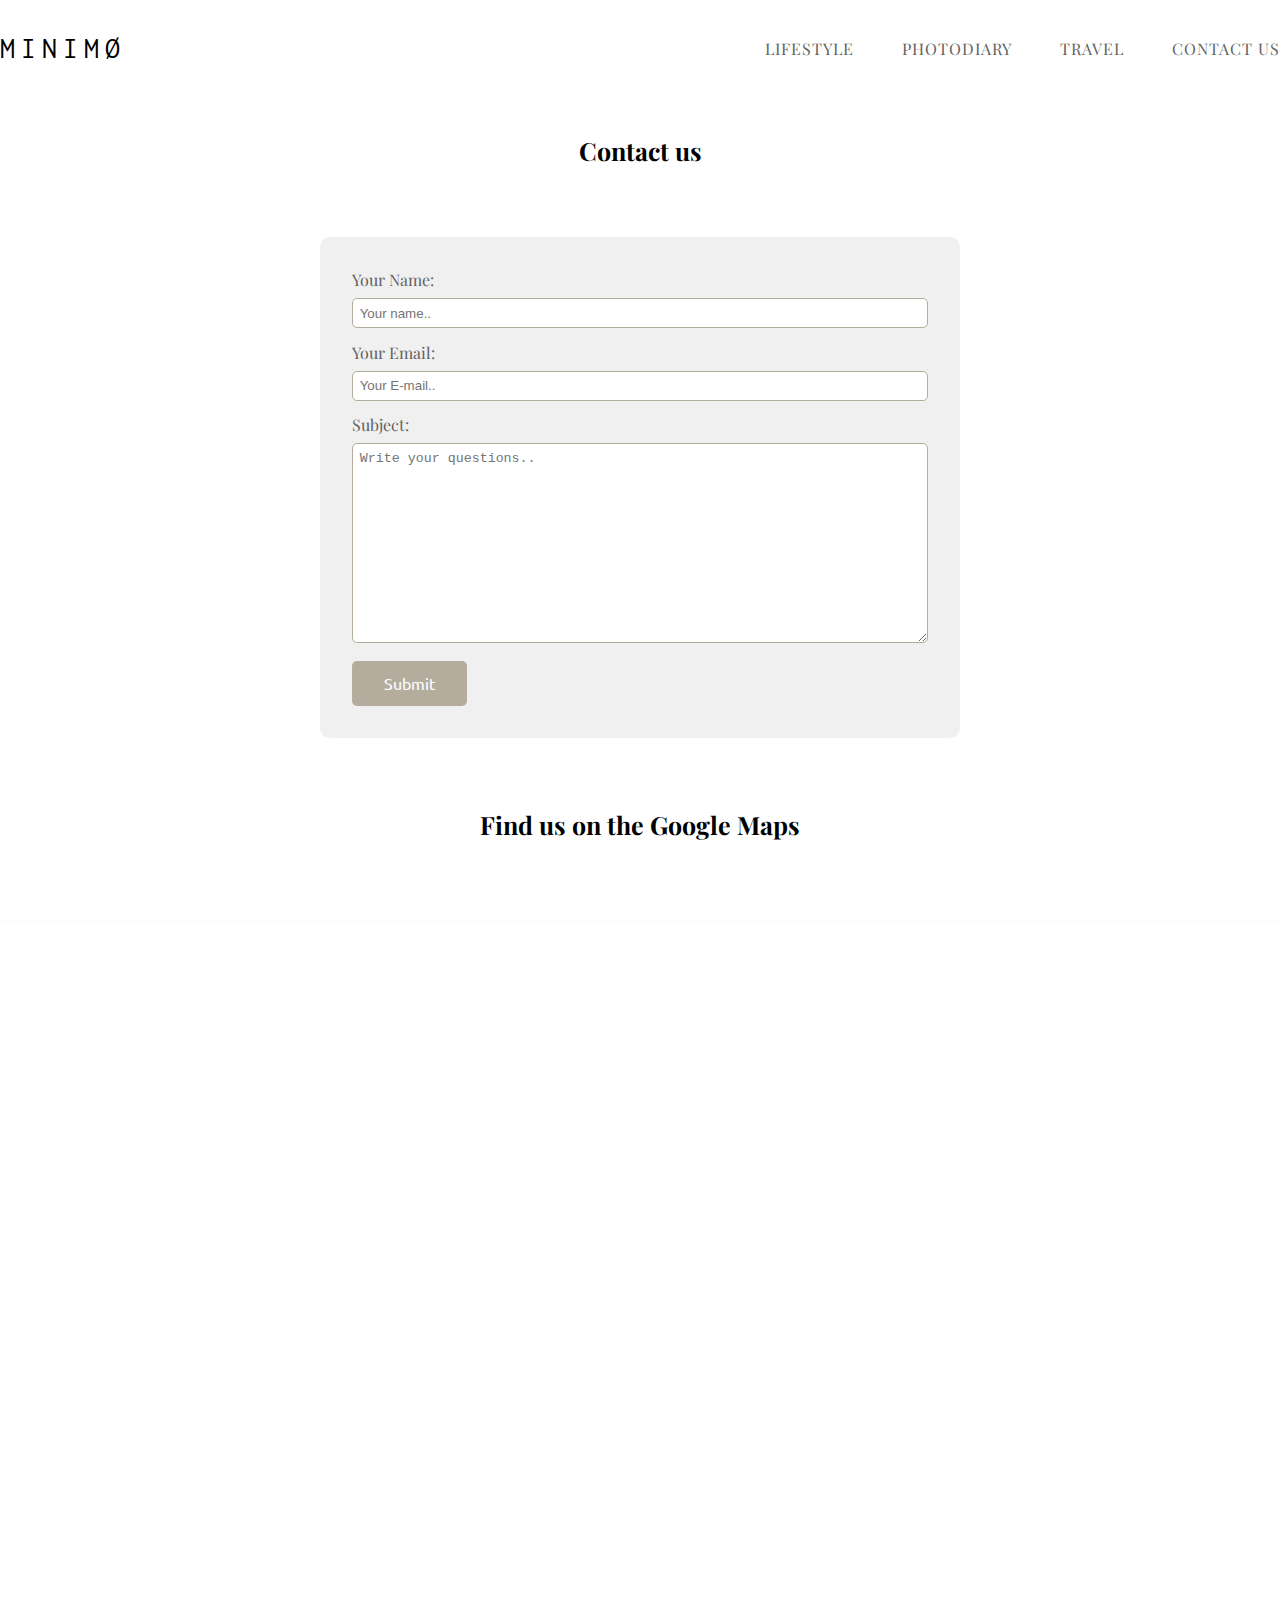
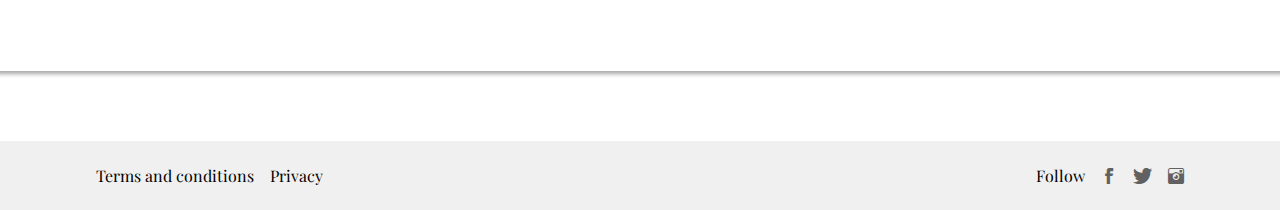
<file: code/contactus.html>
<!DOCTYPE html>
<html lang="en">
<head>
    <meta http-equiv="Cache-Control" content="no-cache, no-store, must-revalidate" />
    <meta http-equiv="Pragma" content="no-cache" />
    <meta http-equiv="Expires" content="0" />
    <meta charset="UTF-8">
    <meta name="viewport" content="width=device-width, initial-scale=1.0">
    <meta http-equiv="X-UA-Compatible" content="ie=edge">
    <link href="https://fonts.googleapis.com/css?family=Playfair+Display" rel="stylesheet">
    <link href="https://fonts.googleapis.com/css?family=Ubuntu" rel="stylesheet">
    <link rel="stylesheet" href="/code/style.css">
    <link href="https://fonts.googleapis.com/css?family=Inconsolata" rel="stylesheet">
    <title>Minimo - Contact us</title>
</head>
<body>
    <header class="main-header">
        <div class="main-navigation-bar wrapper-width-container">
            <div class="main-navigation-bar__logo">
                <a href="/code/index.html">MinimØ</a>
            </div>
            <nav class="main-menu">
                <div class="container-burger" id="burger_menu">
                    <div class="line1"></div>
                    <div class="line2"></div>
                    <div class="line3"></div>
                </div>
                <ul id="main-menu-mobile">
                    <li><a href="/code/index.html">Lifestyle</a></li>
                    <li><a href="">Photodiary</a></li>
                    <li><a href="">Travel</a></li>
                    <li><a href="/code/contactus.html">Contact us</a></li>
                </ul>
            </nav>
        </div>
    </header>
    <div class="text-form">
        <h1>Contact us</h1>
    </div>
    <div class="form">
        <form id="contactForm" action="form.php" method="post">
            <label for="name">Your Name:</label>
            <input type="text" id="name" name="name" placeholder="Your name.." required>

            <label for="email">Your Email:</label>
            <input type="email" id="email" name="email" placeholder="Your E-mail.." required>

            <label for="subject">Subject:</label>
            <textarea id="subject" name="subject" placeholder="Write your questions.." style="height:200px" required></textarea>

            <input type="submit" value="Submit">
        </form>
    </div>
    <div class="text-maps">
        <h1>Find us on the Google Maps</h1>
    </div>
    <div class="maps">
        <iframe src="https://www.google.com/maps/embed?pb=!1m18!1m12!1m3!1d1009404.3206670214!2d125.06969241245505!3d-8.787419632806504!2m3!1f0!2f0!3f0!3m2!1i1024!2i768!4f13.1!3m3!1m2!1s0x2cfde50986e4a129%3A0x3e5c68387e85b3c!2z0JLQvtGB0YLQvtGH0L3Ri9C5INCi0LjQvNC-0YA!5e0!3m2!1sru!2sua!4v1718054610399!5m2!1sru!2sua" width="600" height="450" style="border:0;" allowfullscreen="" loading="lazy" referrerpolicy="no-referrer-when-downgrade"></iframe>
    </div>
    <script src="/code/form.js"></script>
    <footer class="main-footer">
        <div class="wrapper-width-container">
          <div class="blog-wrapper-width main-footer-content">
            <div class="main-footer-pages">
              <p>Terms and conditions</p>
              <p>Privacy</p>        
            </div>        
            <div class="main-footer-social">
              <p>Follow</p>
              <a href="" class="icon-facebook"></a>
              <a href="" class="icon-twitter"></a>
              <a href="" class="icon-instagram"></a>
            </div>
          </div>
        </div>
      </footer>
</body>
</html>
</file>
<file: code/style.css>
:root {
    --first-font: 'Playfair Display', serif;
    --second-font: 'Ubuntu', sans-serif;
    --first-color: #626262;
    --second-color: #B4AD9E;
    --post-tag-size: 1em;
    --post-title-size: 1.2em;
    --post-content-size: 1em;
  }

  *,
  ::before,
  ::after {
    box-sizing: border-box;
  }
  
  body {
    margin: 0;
    font-family: var(--first-font);
  }
  
  ul {
    margin: 0;
    padding: 0;
  }
  
  li {
    list-style: none;
  }
  
  a {
    text-decoration: none;
  }
  
  h1, h2, h3, h4, h5, h6 {
    margin: 0;
  }
  
  p {
    margin: 0;
  }
  
  .wrapper-width-container {
    max-width: 1300px;
    margin-left: auto;
    margin-right: auto;
  }
  
  .blog-wrapper-width {
    max-width: 85%;
    margin-left: auto;
    margin-right: auto;
  }
  
  .blog-tag {
    font-family: var(--second-font);
    font-size: var(--post-tag-size);
  }
  
  .blog-title {
    font-size: var(--post-title-size);
  }
  
  .blog-content {
    font-size: var(--post-content-size);
  }
  
  @font-face {
    font-family: 'icomoon';
    src:  url('../fonts/icomoon.eot?tip1u6');
    src:  url('../fonts/icomoon.eot?tip1u6#iefix') format('embedded-opentype'),
      url('../fonts/icomoon.ttf?tip1u6') format('truetype'),
      url('../fonts/icomoon.woff?tip1u6') format('woff'),
      url('../fonts/icomoon.svg?tip1u6#icomoon') format('svg');
    font-weight: normal;
    font-style: normal;
  }
  
  [class^="icon-"], [class*=" icon-"] {

    font-family: 'icomoon' !important;
    font-style: normal;
    font-weight: normal;
    font-variant: normal;
    text-transform: none;
    line-height: 1;
  

    -webkit-font-smoothing: antialiased;
    -moz-osx-font-smoothing: grayscale;
  }
  
  .icon-facebook:before {
    content: "\e903";
  }
  .icon-instagram:before {
    content: "\e905";
  }
  .icon-twitter:before {
    content: "\e908";
  }
  .icon-google-plus:before {
    content: "\ea8b";
  }
  .icon-tumblr:before {
    content: "\eab9";
  }
  .icon-pinterest:before {
    content: "\ead1";
  }
  
  /* Header */
  .main-navigation-bar {
    display: flex;
    justify-content: space-between;
    align-items: center;
    margin-top: 2em;
    position: relative;
  }
  
  .main-navigation-bar__logo a {
    font-family: 'Inconsolata', monospace;
    text-transform: uppercase;
    color: black;
    letter-spacing: .2em;
    font-size: 30px;
  }
  
    /* Menu Mobile */ 
    .container-burger {
      display: none;
      cursor: pointer;
      position: absolute;
      right: 0;  
      top: .2em;
    }
    .line1,
    .line2,
    .line3 {
      width: 30px;
      height: 3px;
      background-color: black;
      margin: 5px 0;
      transition: .2s;
    }
    .active-burger .line1 {
      transform: rotate(-45deg) translate(-6px, 5px);
    }
    .active-burger .line2 {
      opacity: 0;
    }
    .active-burger .line3 {
      transform: rotate(45deg) translate(-6px, -5px);
    }
    .show-menu-mobile {
      display: flex !important;
      flex-direction: column;
      align-items: center;
    }
    /* End Menu Mobile  */
  
  .main-menu ul {
    display: flex;  
  }
  
  .main-menu li {
    margin-right: 3em;
  }
  
  .main-menu li:last-of-type {
    margin: 0;
  }
  
  .main-menu a {
    text-transform: uppercase;
    color: var(--first-color);
    letter-spacing: 1px;
  }
  
  /* Main */
  main {
    margin-top: 3em;
  }
  
  .first-post {
    margin-bottom: 5em;
  }
  
  .first-post__image {
    width: 100%
  }
  
  .first-post__image img {
    width: 100%;
    filter: grayscale(70%);
  }
  
  .content-first-post {
    margin-top: 3em;
  }
  
  .content-first-post > div {
    margin-top: 1.2em;
  }
  
  .content-first-post__tag a {
    text-transform: uppercase;
    color: var(--second-color);
  }
  
  .content-first-post__text h2 {
    font-size: 1.4em;
    margin-bottom: 1em;
    font-weight: 600;
  }
  
  .content-first-post__text a,
  .content-first-post__text p {
    color: var(--first-color);
  }
  
  .content-first-post__text p {
    line-height: 1.6em;
  }
  
  .content-first-post__leave-comment a {
    text-transform: uppercase;
    color: var(--second-color);
  }
  
  /* Posts */
  .row-articles {
    display: grid;
    grid-template-columns: repeat(2, 1fr);
    grid-column-gap: 2em;
    grid-row-gap: 4em;
  }
  
  .post-view {
    height: 100%;
    grid-column: span 1;
  }
  
  .card-post {
    height: 100%;
  }
  
  .card-post__image {
    width: 100%;
    height: 60%; 
  }
  
  .card-post__image img {
    display: block;
    width: 100%;
    max-width: 100%;
    height: 100%;
    filter: grayscale(70%);
  }
  
  .card-post__tag,
  .card-post__text h2,
  .card-post__text p {
    margin-top: 1em;
  }
  
  .card-post__tag a {
    text-transform: uppercase;
    color: var(--second-color);
  }
  
  .card-post__text h2 {
    font-size: 1.4em;
    font-weight: 600;
  }
  
  .card-post__text a,
  .card-post__text p {
    color: var(--first-color);
  }
  
  .card-post__text p {
    line-height: 1.6em;
  }
  
  /* Newsletter */
  
  .newsletter-container {
    background-color: #F0F0F0;
    margin-top: 5em;
    margin-bottom: 5em;
  }
  
  .newsletter-content {
    text-align: center;
    padding: 2em 0 2em 0;
  }
  
  .newsletter-content__title {
    font-weight: 500;
    font-size: 1.8em;
    margin-bottom: 1em;
  }
  
  .newsletter-form__email {
    outline: none;
    border: none;  
    font-size: 1em;
    border-bottom: 1px solid black;
    font-family: var(--first-font);
    width: 25%;
    padding: 1em .5em .5em 0;
    letter-spacing: 1px;
  }
  .newsletter-submit_button{
    outline: none;
    border: none;  
    height: 40px;
    width: 45px;
    background: transparent url(../img/send_icon.svg) no-repeat center right 5px/2rem;
  }
  
  
  /* Load More */
  
  .load-more-container {
    margin-top: 5em;
    margin-bottom: 5em;
    text-align: center;
  }
  
  .load-more__button {
    border: none;
    background-color: transparent;
    font-size: 1.2em;
    padding: .8em 2em;
    color: var(--first-color);
    border: 1px solid var(--first-color);
    font-family: var(--first-font);
  }
  
  
  /* Footer */
  
  .main-footer {
    background-color: #F0F0F0;
  }
  
  .main-footer-content {
    display: flex;
    justify-content: space-between;
  }
  
  .main-footer-pages {
    display: flex;
  }
  
  .main-footer-pages p {
    margin: 1.5em 0;
    margin-right: 1em;
  }
  
  .main-footer-social {
    display: flex;
    align-items: center;
  }
  
  .main-footer-social p,
  .main-footer-social a {
    margin-right: 1em;
  }
  
  .main-footer-social a {
    color: #616161;
  }
  
  .main-footer-social a:last-of-type {
    margin: 0;
  }
  
  /* Single Post Style */
  
  .post-page {
    margin-bottom: 5em;
  }
  
  .post-header__image {
    width: 100%;
  }
  
  .post-header__image img {
    width: 100%;
    filter: grayscale(70%);
  }
  
  .post-content {
    margin-top: 3em;
  }
  
  .post-content.blog-wrapper-width {
    max-width: 90%;
    margin-right: 0;
  }
  
  .post-body-container {
    display: grid;
    grid-template-columns: 1fr 300px;
    grid-column-gap: 2em;
  }
  
  .post-body {
    grid-column: 1 / 2;
  }
  
  .post-body img {
    margin: 1.5em 0;
    width: 100%;
    filter: grayscale(70%);
  }
  
  .post-body p {
    color: var(--first-color);
    line-height: 1.6em;
    margin-bottom: 1em;
  }
  
  .post-body__tag a {
    text-transform: uppercase;
    color: var(--second-color);
  }
  
  .post-body__title {
    margin-top: 1.2em;
  }
  
  .post-body__title h2 {
    margin-bottom: 1em;
    font-weight: 600;
  
  }
  
  .post-body__title a {
    color: var(--first-color);  
  }
  
  .post-body__cite {
    font-style: italic;
    width: 95%;
    margin: 1em auto;
  }
  
  .post-body-share {
    margin-top: 4em;
    display: flex;
    justify-content: flex-end;
    align-items: center;
  }
  
  .post-body-share p {
    font-size: .9em;
    margin: 0 1.2em 0 0;
    text-transform: uppercase;
    color: var(--second-color);
    font-family: var(--second-font);
  }
  
  .post-body-share a {
    color: #b4ac9e;
    font-size: 1.1em;
    margin-right: .8em;
  }
  
  /* Aside Styles */
  
  .post-body-container aside {
    grid-column: 2 / -1;
  }
  
  .blog-sidebar-about__image {
    width: 100%;
  }
  
  .blog-sidebar-about__image img {
    width: 100%;
  }
  
  .blog-sidebar-about__author .about__title {
    margin-top: 1em;
    font-size: 1.5em;
  }
  
  .blog-sidebar-about__author a {
    color: var(--first-color);
  }
  
  .blog-sidebar-about__author .about__description {
    margin-top: 1em;
    color: var(--first-color);
  }
  
  .blog-sidebar-about__social {
    margin-top: 1em;
  }
  
  .blog-sidebar-about__social a {
    color: #b4ac9e;
    margin-right: .5em;
    font-size: 1.1em;
  }
  
  .blog-sidebar-popular-posts {
    margin-top: 3em;
  }
  
  .blog-sidebar-popular-posts h3 {
    color: var(--second-color);
    font-weight: 500;
    text-transform: uppercase;
    font-size: 1em;
    margin-bottom: 1.5em;
  }
  
  .blog-sidebar-popular-posts .popular-posts__title {
    color: var(--first-color);
    display: list-item;
    list-style: disc;
    margin-bottom: .5em;
    font-size: 1.1em;
  }
  
  .blog-sidebar-popular-posts .popular-posts__comments {
    font-family: var(--second-font);
    color: var(--second-color);
  }
  
  .blog-sidebar-popular-posts li {
    display: flex;
    flex-direction: column;
    margin-bottom: 1em;
  }
  
  .blog-sidebar-banner {
    margin-top: 3em;
  }
  
  .blog-sidebar-banner__image {
    width: 100%;
  }
  
  .blog-sidebar-banner__image img {
    width: 100%;
  }
  
  /* Relation Content Style */
  
  .relation-posts {
    background-color: #F2F2F2;
    margin-bottom: 4em;
    width: 100%;
  }
  
  .relation-posts .blog-wrapper-width {
    max-width: 90%;
    margin-right: 0;
  }
  
  .relation-posts .wrapper-width-container {
    padding-top: 4em;
    padding-bottom: 7em;
  }
  
  .relation-posts__title {
    font-family: var(--second-font);
    color: var(--second-color);
    text-transform: uppercase;
    font-weight: 300;
    font-size: 1.1em;
  }
  
  .wrapper-relation-posts {
    margin-top: 2em;
    display: flex;
    justify-content: space-between;
  }
  
  .relation-card-post {
    width: 30%;
  }
  
  .relation-card-post a {
    display: block;
    height: 100%;
    width: 100%;  
  }
  
  .relation-card-post img {
    width: 100%;
    height: 100%;
    object-fit: cover;
  }
  
  .relation-card-post__title {
    color: var(--first-color);
    margin-top: .5em;
    font-weight: 500;
    font-size: 1.4em;
  }
  
  /* Comments */
  
  .comments-container {
    margin-bottom: 8em;
  }
  
  .comments-container .blog-wrapper-width {
    max-width: 90%;
    margin-right: 0;
  }
  
  .comments-container-header .number-comments {
    font-family: var(--second-font);
    color: var(--second-color);
    text-transform: uppercase;
    font-size: 1em;
    font-weight: 300;
  }
  
  .conversation {
    margin-top: 2em;
  }
  
  .comment {
    display: flex;
    margin-bottom: 3em;
    height: 116px;
  }
  
  .comment-avatar {
    width: 10%;
    height: auto;
  }
  
  .comment-avatar img {
    border-radius: 50%;
    width: 100%;
    height: 70%;
  }
  
  .comment-body {
    margin-left: 2em;
    width: 100%;
  }
  
  .comment-username {
    color: var(--first-color);
    font-weight: bold;
    margin-bottom: .5em;
  }
  
  .comment-content {
    margin-bottom: 1em;
  }
  
  .comment-content p {
    color: var(--first-color);
    line-height: 1.6em;
  }
  
  .reply-comment {
    text-transform: uppercase;
    font-family: var(--second-font);
    color: var(--second-color);
    font-weight: 300;
  }
  
  .comment-form-container {
    height: 116px;
    margin-bottom: 3em;
  }
  
  .form-comment {
    display: flex;
    height: 100%;
  }
  
  .text-area-wrapper {
    margin-left: 2em;
    width: 100%;
  }
  
  .input-text {
    height: 100%;
  }
  
  .text-area-wrapper input {
    width: 100%;
    height: 70%;
    padding: 1.5em 1em;
  }
  
  .comment-social-connect {
    display: flex;
    justify-content: flex-end;
  }
  
  .comment-social-connect span {
    margin-right: 1em;
    font-family: var(--second-font);
    color: var(--second-color);
    font-weight: 300;
    text-transform: uppercase;
  }
  
  .comment-social-connect__items a {
    color: #c7c7c7;
  }
  
  .comment-social-connect__items .comment-social-connect--conected{
    color: #616161;
  }
  
  /* Media query */
  
  /* Laptop - 1024px */
  
  @media screen and (max-width: 1024px) {
  
                        /* HOME PAGE */
    /* Header */
    .wrapper-width-container {
      max-width: 900px;
    }
  
    /* Posts */
  
    .first-post {
      margin-bottom: 3em;
    }
    .row-articles {
      grid-row-gap: 5em;
      grid-auto-rows: 600px;
    }
  
    .post-view {
      overflow: hidden;
    }
  
    /* Newsletter */
    .newsletter-form__email {
      width: 35%;
    }
                        /* SINGLE POST PAGE */
  
    /* Post */   
    .post-content.blog-wrapper-width,
    .relation-posts .blog-wrapper-width,
    .comments-container .blog-wrapper-width {
      max-width: 95%;
    }
  
  }
  
  /* Tablet Portrait - 768px */
  
  @media screen and (max-width: 768px) and (orientation: portrait) {
  
                        /* HOME PAGE */
    :root {
      --post-title-size: 1em;
    }
  
    /* Header */
    .wrapper-width-container {
      max-width: 700px;
    }
  
    /* Posts */
    .row-articles {
      grid-auto-rows: 550px;
      grid-row-gap: 3em;
    }
  
    .card-post__image {
      height: 50%;
    }
  
    /* Newsletter */
    .newsletter-form__email {
      width: 45%;
    }
  
                        /* SINGLE POST PAGE */
  
    /* Post */                      
    .post-body-container {
      grid-template-columns: 1fr;    
    }
  
    .post-body {
      grid-column: span 1;
    }
  
    .post-body-container aside {
      display: none;
      grid-column: span 0;
    }
  
    /* Comments */
    .comment {
      margin-bottom: 5em;
    }
  
    .comment-avatar {
      width: 12%;
    }
  
  }
  
  /* Tablet LANDSCAPE - 856px */
  
  @media screen and (max-width: 856px) and (orientation: landscape) {
    
                         /* HOME PAGE */
    :root {
      --post-title-size: 1em;
    }
  
    /* Header */
    .wrapper-width-container {
      max-width: 800px;
    }
  
    /* Posts */
    .row-articles {
      /* grid-template-columns: repeat(2, 1fr); */
      grid-auto-rows: 500px;
      grid-row-gap: 3em;
    }
  
    .card-post__image {
      height: 55%;
    }
  
    /* Newsletter */
    .newsletter-form__email {
      width: 40%;
    }
  
                        /* SINGLE POST PAGE */
  
    /* Post */                      
    .post-body-container {
      grid-template-columns: 1fr;    
    }
  
    .post-body {
      grid-column: span 1;
    }
  
    .post-body-container aside {
      display: none;
      grid-column: span 0;
    }
  
    /* Comments */
    .comment {
      margin-bottom: 5em;
    }
  
    .comment-avatar {
      width: 12%;
    }
    
  }
  
  /* Iphone X LANDSCAPE - 812px */
  
  @media only screen 
    and (min-device-width: 375px) 
    and (max-device-width: 812px) 
    and (-webkit-min-device-pixel-ratio: 3)
    and (orientation: landscape) { 
    /* Header */
    .wrapper-width-container {
      max-width: 760px;
    }
  
    /* Newsletter */
    .newsletter-form__email {
      width: 45%;
    }
  }
  
  /* Iphone 6+, 7+ and 8+ LANDSCAPE - 736px */
  
  @media only screen 
    and (min-device-width: 414px)    
    and (max-device-width: 736px) 
    and (-webkit-min-device-pixel-ratio: 3)
    and (orientation: landscape) {     
    /* Header */
    .wrapper-width-container {
      max-width: 700px; 
    }
  
    /* Newsletter */
    .newsletter-form__email {
      width: 50%;
    }
  }
  
  /* Pixel 2 LANDSCAPE - 731px */
  
  @media screen and (max-width: 731px) and (orientation: landscape) {
    /* Header */
    .wrapper-width-container {
      max-width: 650px;
    }
  
    .main-menu li {
      margin-right: 1.5em;
    }
    
    /* Posts */
    .row-articles {    
      grid-auto-rows: 500px;
      grid-row-gap: 3em;
    }
  
    .blog-wrapper-width {
      max-width: 90%;
    }
  
    .card-post__image {
      height: 45%;
    }
  
    /* Newsletter */
    .newsletter-form__email {
      width: 50%;
      background: black;
    }
    
  }
  
  /* Galaxy S5 LANDSCAPE - 640px */
  
  @media screen and (max-width: 640px) and (orientation: landscape) {
    /* Header */
    .wrapper-width-container {
      max-width: 600px;
    }
  
    .main-menu li {
      margin-right: 1.5em;
    }
    
    /* Posts */
    .row-articles {    
      grid-auto-rows: 500px;
      grid-row-gap: 3em;
    }
  
    .blog-wrapper-width {
      max-width: 90%;
    }
  
    .card-post__image {
      height: 45%;
    }
  
    /* Newsletter */
    .newsletter-form__email {
      width: 50%;
    }
    
  }
  
  /* Iphone 5/SE LANDSCAPE - 568px */
  
  @media only screen 
    and (min-device-width: 320px) 
    and (max-device-width: 568px)
    and (-webkit-min-device-pixel-ratio: 2)
    and (orientation: landscape) {

    .wrapper-width-container {
      max-width: 520px;
    }
  
    .main-menu li {
      margin-right: 1em;
    } 
  

    .card-post__image {
      height: 40%;
    }
  

    .newsletter-form__email {
      width: 60%;
    }
    
  }
  
  
  @media screen and (max-width: 425px) and (orientation: portrait) {
    
    :root {
      --post-title-size: 1em;
    }  
  
    /* Header */
    .wrapper-width-container {
      max-width: 390px;
    }
  
    /* Menu Burger */
    .container-burger {    
      display: block;
    }
  
    .main-menu {
      width: 100%;
    }
  
    .main-menu ul {
      display: none;    
      margin: 0;    
      width: 100%;    
    }
  
    .main-menu li {
      margin: 0 0 1em 0;
    }
    /* End Menu Burger */
  
    .main-menu {
      margin-top: 1em;
    }
  
    .main-navigation-bar {
      margin-top: 1em;
      flex-direction: column;
      align-items: flex-start;
    }
  
    /* Posts */
    main {
      margin-top: 1.5em;
    }
  
    .row-articles {
      grid-template-columns: 1fr;
      grid-auto-rows: 500px;
      grid-row-gap: 3em;
    }
  
    .card-post__image {
      height: 50%;
    }
  
    /* Newsletter */
    .newsletter-content__title {
      font-size: 1.5em;
    }
    .newsletter-form__email {
      width: 90%;
    }
  
    /* Footer */
    .main-footer-content {
      justify-content: flex-start;
      flex-direction: column;
    }
  
    .main-footer-pages {
      flex-direction: column;
      align-items: center;
      margin-top: 1.5em;
    }
  
    .main-footer-pages p {
      margin: 0;
      margin-bottom: .8em;
    }
  
    .main-footer-social {
      margin-bottom: 1.5em;
      justify-content: center;
    }
  
    .main-footer-social p,
    .main-footer-social a {
      margin: 0 1em 0 0;
    }
  
                        /* SINGLE POST PAGE */
    /* READ MORE */
    .wrapper-relation-posts {
      flex-direction: column;
      align-items: center;
    }
  
    .relation-card-post {
      width: 100%;
      margin-bottom: 1.5em;
    }
  
    .relation-posts .wrapper-width-container {
      padding-bottom: 4em;
  
    }
    /* Comments */
    .comment {
      flex-direction: column;
      align-items: center;
      height: auto;
      margin-bottom: 3em;
    }
  
    .comment-body {
      margin-left: 0;
    }
  
    .comment-content {
      width: 95%;
    }
    
    .comment-avatar {
      max-width: 60px;
      max-height: 60px;
    }  
  
    .comment-avatar img {
      width: 60px;
      height: 60px;
    }
  }
  
  /* Mobile M Portrait - 375px */
  
  @media screen and (max-width: 375px) and (orientation: portrait) {
    :root {
      --post-title-size: 1em;
    }
  
    /* Header */
    .wrapper-width-container {
      max-width: 330px;
    }
  
    /* Posts */
    .card-post__image {
      height: 45%;
    }
  
    /* Newsletter */
    .newsletter-form__email {
      width: 90%;
    } 
  
  }
  
  
  /* Mobile S Portrait - 320px */
  
  @media screen and (max-width: 320px) and (orientation: portrait) {
    /* Header */
    .wrapper-width-container {
      max-width: 300px;
    }
  
    .row-articles {
      grid-auto-rows: 400px;
    }
  
    /* Posts */
    .content-first-post {
      margin-top: 1.5em;
    }
  
    .blog-wrapper-width {
      max-width: 90%;
    }
  
    .card-post__image {
      height: 45%;
    }
  
    /* NewsLetter */
    .newsletter-form__email {
      background-size: 1.5em;
    }
  
    .newsletter-content__title {
      font-size: 1.3em;
    }
  }
  /* Фон і текст */


.text-form,
.text-maps{
text-align: center;
align-items: center;  
}

.text-form h1,
.text-maps h1{
  margin-top: 70px;
  margin-bottom: 70px;
  font-size: 25px;
}

.maps{
  display: flex;
  align-items: center;
  justify-content: center;
  flex-direction: column;
  margin-top: 80px;
}

iframe{
  width: 1700px;
  height: 750px;
  border-radius: 16px;
  box-shadow: 0px 3px 4px rgba(0, 0, 0, 0.35);
  margin-bottom: 70px;
}

.form {
  margin: 0 auto;
  width: 50%;
  background-color: #F0F0F0; /* Використовуйте палітру сайту */
  padding: 2em; /* Забезпечте відступи від контенту */
  border-radius: 10px; /* Додайте невеликий закруглений кут */
}

.form label {
  display: block; /* Зробіть мітки блоковими, щоб вони були відокремлені */
  margin-bottom: 0.5em; /* Додайте відступи між мітками і введеними даними */
  color: #626262; /* Використовуйте палітру сайту */
  font-family: 'Playfair Display', serif; /* Використовуйте відповідний шрифт */
  font-size: 1em; /* Зберігайте розміри шрифту консистентними */
}

.form input[type="text"],
.form input[type="email"],
.form textarea {
  width: 100%; /* Заповнюйте всю доступну ширину */
  padding: 0.5em; /* Додайте відступи введеним даним */
  margin-bottom: 1em; /* Додайте відступи між полями */
  border: 1px solid #B4AD9E; /* Додайте контур для виділення */
  border-radius: 5px; /* Закругліть кути полів вводу */
}

.form textarea {
  resize: vertical; /* Дозволяйте вертикальне змінення розміру текстової області */
}

.form input[type="submit"] {
  background-color: #B4AD9E; /* Використовуйте палітру сайту */
  color: #FFFFFF; /* Кольори тексту для виділення */
  border: none; /* Приберіть контур, щоб кнопка виглядала чисто */
  padding: 0.8em 2em; /* Зберігайте розміри кнопки */
  border-radius: 5px; /* Закругліть кути кнопки */
  cursor: pointer; /* Змініть курсор при наведенні на кнопку */
  font-family: 'Ubuntu', sans-serif; /* Використовуйте відповідний шрифт */
  font-size: 1em; /* Зберігайте розміри шрифту консистентними */
  transition: background-color 0.3s; /* Додайте плавну анімацію для візуального змінення */
}

.form input[type="submit"]:hover {
  background-color: #626262; /* Змініть колір при наведенні для ефекту взаємодії */
}
</file>
